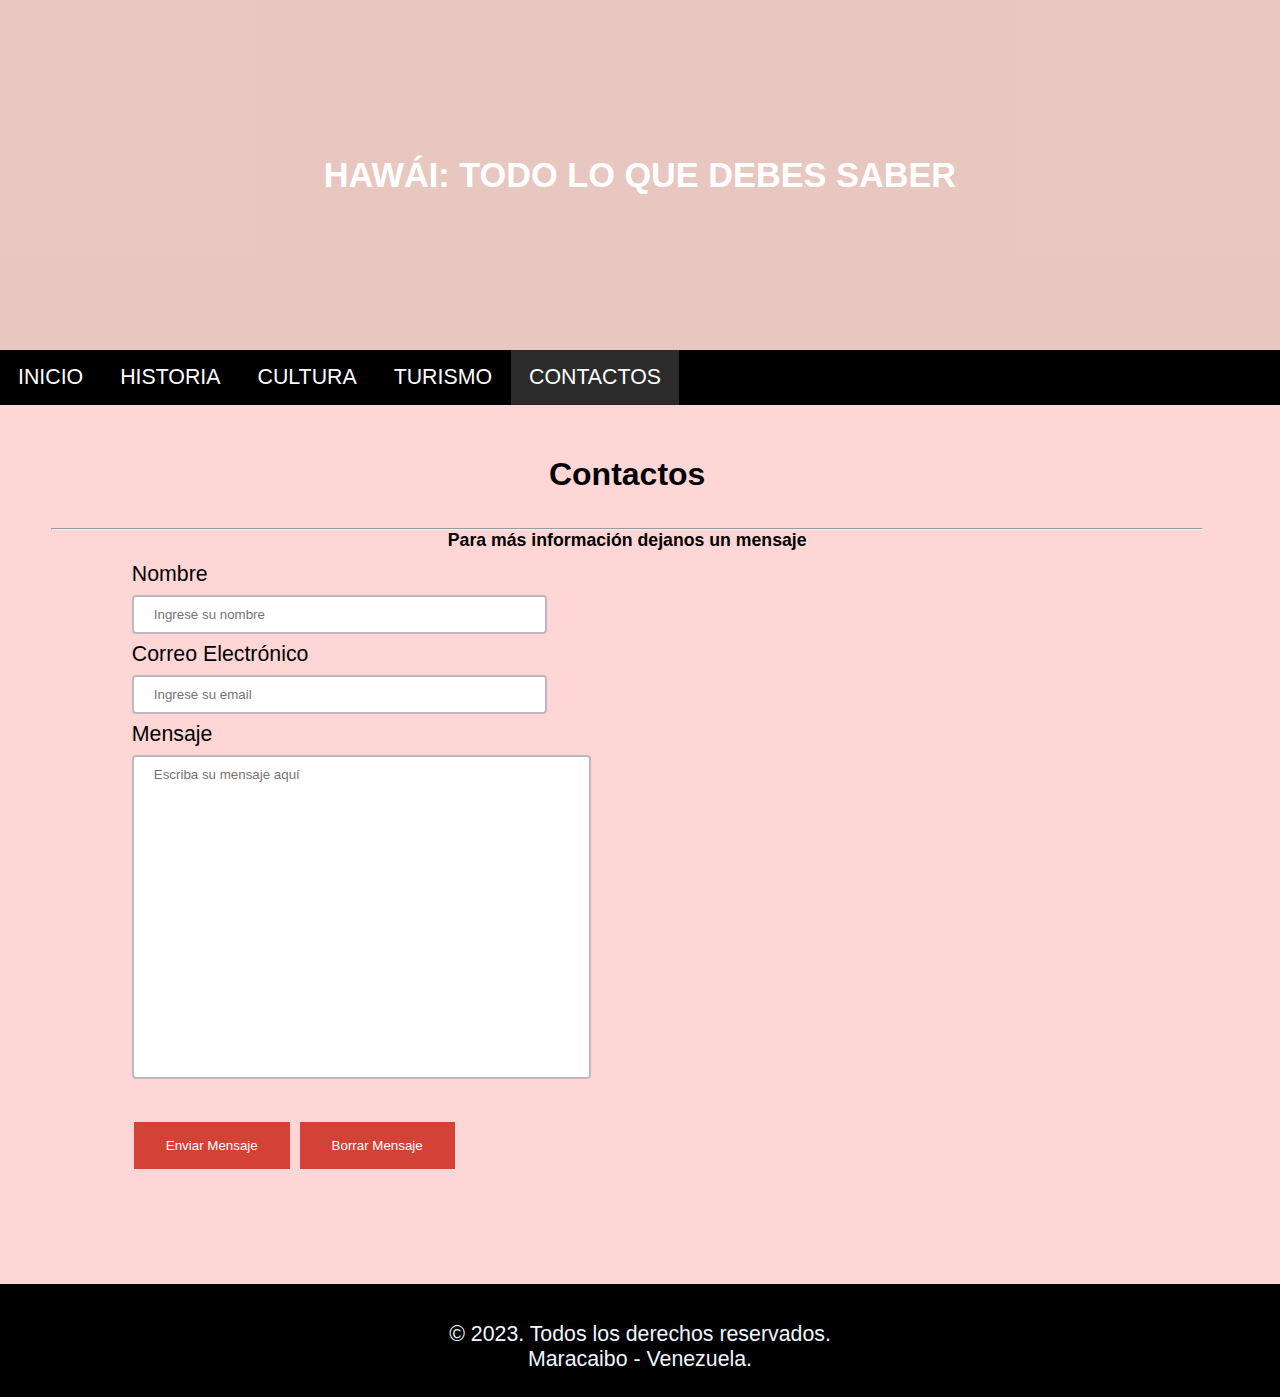
<file: hawaii/contactos.html>
<!DOCTYPE html>
<html lang="es">
<head>
    <meta charset="UTF-8">
    <meta http-equiv="X-UA-Compatible" content="IE=edge">
    <meta name="viewport" content="width=device-width, initial-scale=1.0">
    <title>Hawaii</title>
    <!-- Enlazamos esta pagina con el archivo de estilos -->
    <link href="assets/css/styles.css" rel="stylesheet" type="text/css">

</head>
<body>
    <div id="container">

        <div id="encabezado">
            <h3>HAWÁI: TODO LO QUE DEBES SABER</h3>
        </div>

        <!-- navegador del sitio -->
        <div id="nav">
            <ol>
                <!-- Clase de styles.css cambia el color del elemento seleccionado -->
                <li> <a href="index.html">INICIO</a>  </li>
                <li> <a href="historia.html">HISTORIA</a>  </li>
                <li> <a href="cultura.html">CULTURA</a>  </li>
                <li> <a href="turismo.html">TURISMO</a>  </li>
                <li class="activa"> <a href="contactos.html">CONTACTOS</a> </li>
            </ol>
        </div>

        <!-- contenido -->
        <div id="cuerpo">
            <h2>Contactos</h2>
            <hr>
            <h5>Para más información dejanos un mensaje</h5>

            <div id="contact">
                <form action="#" method="post">
                    <label for="idnombre">Nombre</label><br>
                    <input type="text" name="nombre" id="idnombre" required placeholder="Ingrese su nombre"><br>
                    
                    <label for="idcorreo">Correo Electrónico</label><br>
                    <input type="email" name="correo" id="idcorreo" required placeholder="Ingrese su email"><br>
                    
                    <label for="idmensaje">Mensaje</label><br>
                    <textarea name="mensaje" id="idmensaje" cols="50" rows="20" required placeholder="Escriba su mensaje aquí"></textarea><br>
                    <br>
    
                    <button type="submit">Enviar Mensaje</button>
                    <button type="reset">Borrar Mensaje</button>
                    <br><br>
                </form>
            </div>
            
        </div>
        <div id="footer">
            &copy; 2023. Todos los derechos reservados. <br> Maracaibo - Venezuela.
        </div>

    </div>
</body>
</html>
</file>
<file: hawaii/assets/css/styles.css>
/* margin es borde exterior, padding es borde interior */
*{
    margin: 0;
    padding: 0;
}

body{
    background-color: rgb(255, 214, 214);
    font-family: Verdana, Geneva, Tahoma, sans-serif;
    font-size: 16pt;
    color: crimson;
}

#container{
    width: 100%;
    height: 100%;
    display: table;
}

#encabezado{
    width: 100%;
    height: 350px;
    background-color: rgba(173, 163, 135, 0.278);
    display: table;
    text-align: center;
    line-height: 350px;
    background-image: url(https://external-content.duckduckgo.com/iu/?u=https%3A%2F%2Ftrustholiday.com%2Fimages%2Fitin%2F2018%2Fhawaii.jpg&f=1&nofb=1&ipt=19016278077f00997574dbf24c4967a6b6b7ed7f26fa145458445366f557e232&ipo=images);
    background-repeat: no-repeat;
    background-size: 100% 100%;
    color: white;
    font-size: 22pt;
}

/* Estilo del navegador */
#nav{
    width: 100%;
    display: table;
    background-color: black;
    color: white;
}

#nav ol{
    display: flex;
}

#nav ol li{
    list-style: none;
    border-right: 1px solid black;
}

#nav ol li a{
    color: white;
    text-decoration: none !important;
    padding: 15px 18px;
    display: table;
}

#nav ol li a:hover{
    background-color: rgb(43, 43, 43);
    color: white;
}


.activa{
   background-color: rgb(43, 43, 43); 
   color: #ffffff;
}

/* Estilos de imagenes */
.imagen-redonda{
    border-radius: 2%;
    width: 90%;
    height: 400px;
}

.imagen-centro{
    display: table;
    margin: auto auto;
}

#cuerpo{
    width: 90%;
    /* height: 100%; */
    color: black; 
    display: table;
    padding: 4% 4% 4% 4%;

}

#cuerpo h2{
    margin-bottom: 3%;
    text-align: center;
}

#cuerpo h3{
    margin-top: 1%;
    text-align: center;
}

#cuerpo p{
    font-family: 'Arial', 'Gill Sans MT', Calibri, 'Trebuchet MS', sans-serif;
    font-size: 14pt;
    margin-bottom: 2%;
    margin-top: 2%;
    text-align: justify;
}

#cuerpo h5{
    text-align: center;
    margin-bottom: 1%;
}

#contact{
    padding: 0% 3% 3% 7%;
}

input{
    width: 40%;
    padding: 10px 20px;
    margin: 8px 0;
    box-sizing: border-box;
    border: 2px solid rgb(191, 182, 197);
    border-radius: 4px;
    font-family: Arial, Helvetica, sans-serif;
}

textarea{
    padding: 10px 20px;
    margin: 8px 0;
    box-sizing: border-box;
    border: 2px solid rgb(191, 182, 197);
    border-radius: 4px;
    font-family: Arial, Helvetica, sans-serif;
    resize: none;
}

button{
    background-color: #d44136;
    border: none;
    color: white;
    padding: 16px 32px;
    text-decoration: none;
    margin: 4px 2px;
    cursor: pointer;
}

ul{
    padding-left: 2%;
}

#footer{
    width: 100%;
    height: 75px;
    background-color: black;
    color: aliceblue;
    text-align: center;
    padding-top: 3%;
}
</file>
